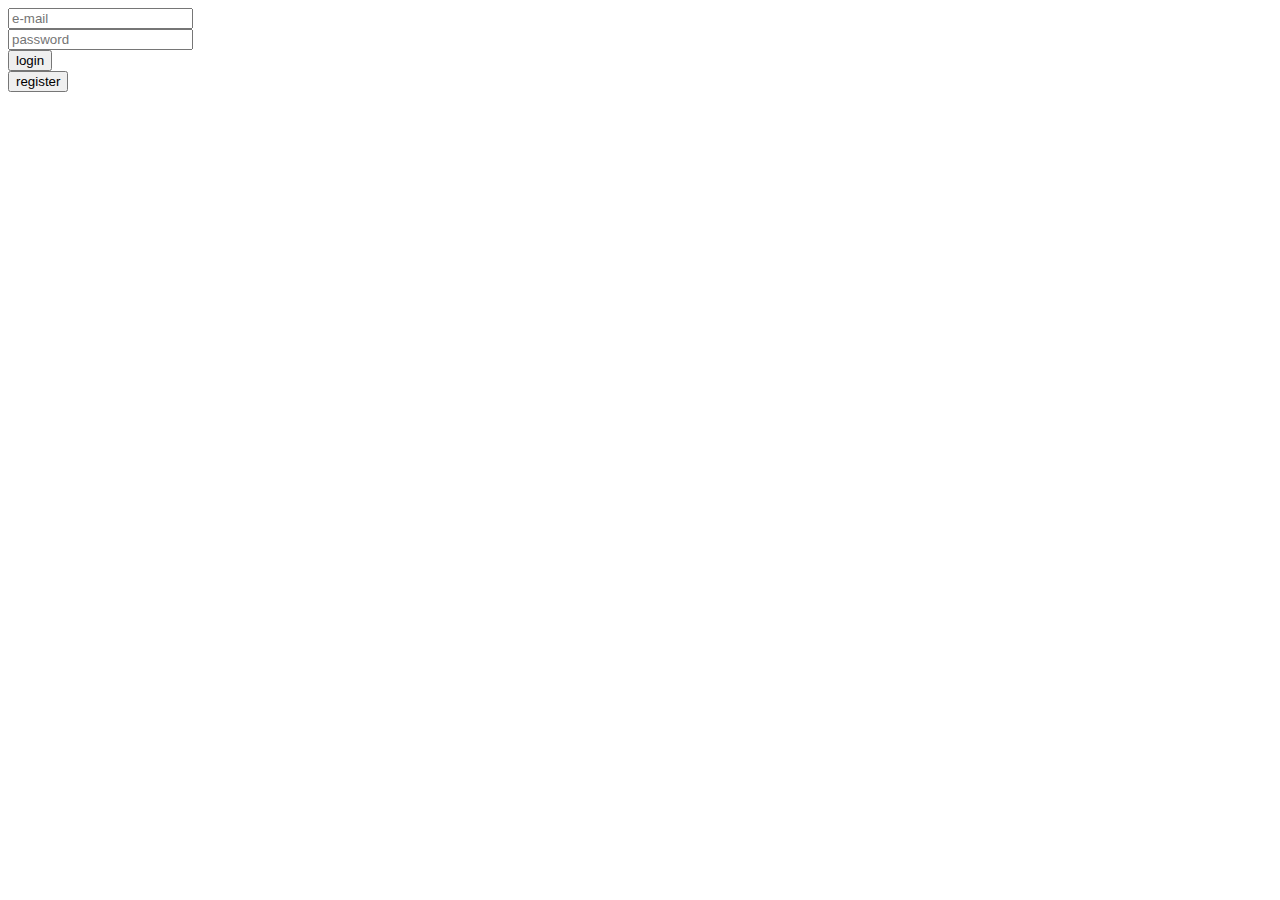
<file: omercan/index.html>
<!DOCTYPE html>
<html lang="en">
<head>
    <meta charset="UTF-8">
    <meta name="viewport" content="width=device-width, initial-scale=1.0">
    <title>Document</title>
</head>
<body>
    
   
        <input id="mailInput" type="text" placeholder="e-mail">
        <br>
        <input id="passwordInput" type="password" placeholder="password">
        <br>
        <button id="loginBtn">login</button>
        <br>
        <button id="registerBtn">register</button>
  

<script src="script.js"></script>
</body>
</html>
</file>
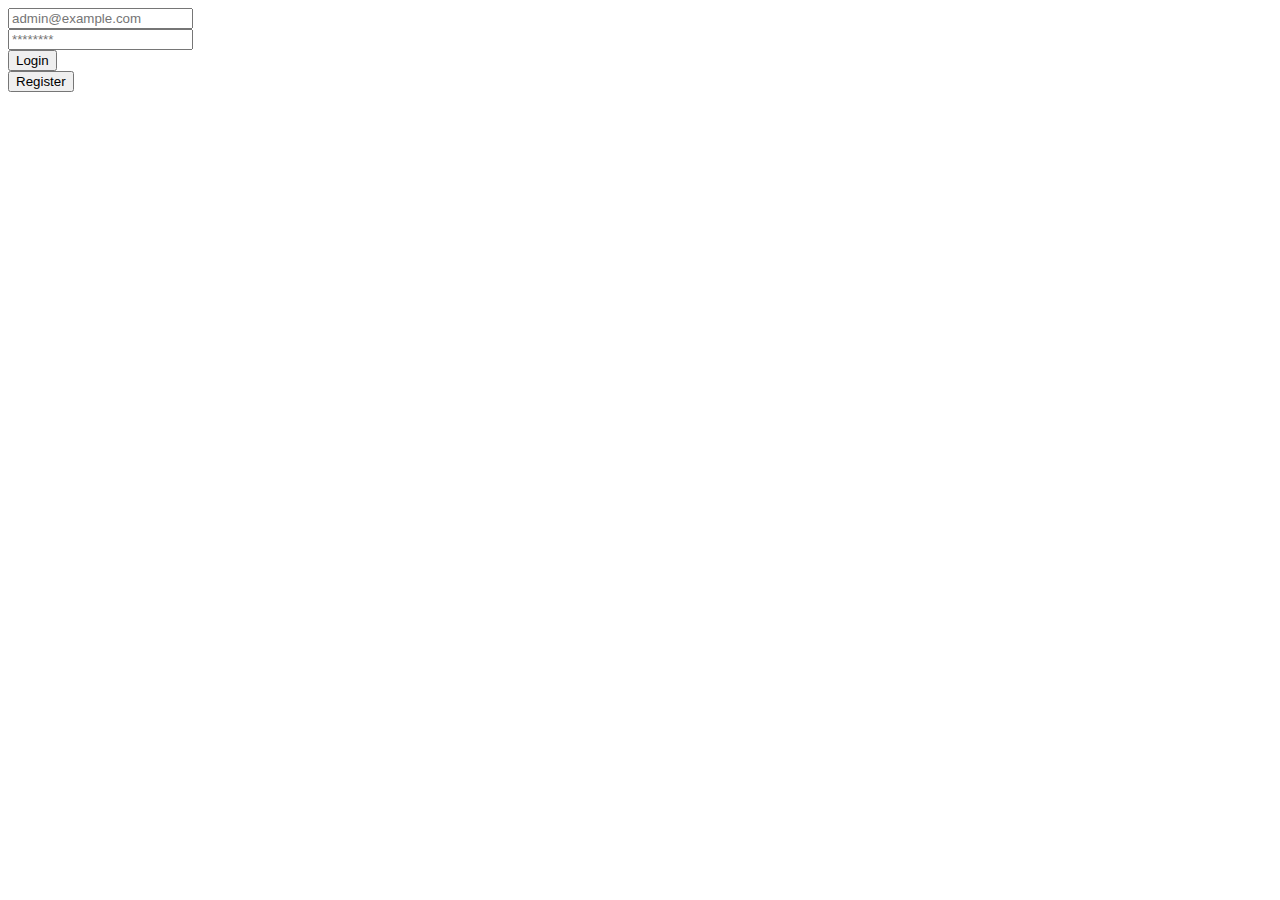
<file: sergenucar.html>
<!DOCTYPE html>
<html>
    <head>
        <title>Mail Login/Register</title>
    </head>
    <body>
        <div class="container">
            <div>
                <input type="mail" placeholder="admin@example.com" id="mail">
            </div>
            <div>
                <input type="password" placeholder="********" id="password">
            </div>
            <div>
                <input type="submit" value="Login" id="login">
            </div>
            <div>
                <input type="submit" value="Register" id="register">
            </div>
        </div>
        <script>
            const clickLogin = document.querySelector('#login');
            const clickRegister = document.querySelector('#register');

            

            const wholeInfo = [];            
            let loggedInBefore = false;

            clickLogin.addEventListener('click', ()=>{
                let localTempInfo = JSON.parse(localStorage.getItem('wholeInfo'));

                let mailValue = document.querySelector('#mail').value;
                let passwordValue = document.querySelector('#password').value;
                const userInfo = {
                    'mail': mailValue,
                    'password': passwordValue,
                    'count': 0
                }

                if(localTempInfo === null){
                    alert(`There is no user`);
                } else {
                    
                    for(let i=0; i < localTempInfo.length; i++){
                        if(localTempInfo[i].mail === mailValue){
                            if(localTempInfo[i].password !== passwordValue){
                                alert(`For ${mailValue} the password you are trying is wrong`);
                            } else {
                                localTempInfo[i].count += 1;
                                alert(`${mailValue} is logged in. Count: ${localTempInfo[i].count}`);
                                
                            }
                            
                            loggedInBefore = true; 
                        }
                    }

                    if(!loggedInBefore){
                        alert(`There is no account with this email ${mailValue}`);
                    }

                    loggedInBefore = false;
                    localStorage.removeItem('wholeInfo');
                    localStorage.setItem('wholeInfo', JSON.stringify(localTempInfo));
                }
            })

            clickRegister.addEventListener('click', ()=>{
                let mailValue = document.querySelector('#mail').value;
                let passwordValue = document.querySelector('#password').value;
                let localTempInfo = JSON.parse(localStorage.getItem('wholeInfo'));

                const userInfo = {
                    'mail': mailValue,
                    'password': passwordValue,
                    'count': 0
                }

                console.log(localTempInfo)
                if(localTempInfo === null){
                    wholeInfo.push(userInfo);
                    localStorage.setItem('wholeInfo', JSON.stringify(wholeInfo));
                    alert(`${mailValue} is only registered now. Count: 0`);
                } else {
                    for(let i=0; i < localTempInfo.length; i++){
                        if(localTempInfo[i].mail === mailValue){
                            // localTempInfo[i].count += 1;
                            alert(`${mailValue} is registered before`);
                            return "";
                        }
                    }

                    localStorage.removeItem('wholeInfo');
                    wholeInfo.push(userInfo);
                    localStorage.setItem('wholeInfo', JSON.stringify(wholeInfo));
                    alert(`${mailValue} is only registered now. Count: 0`);
                }
            })
        </script>
    </body>
</html>
</file>
